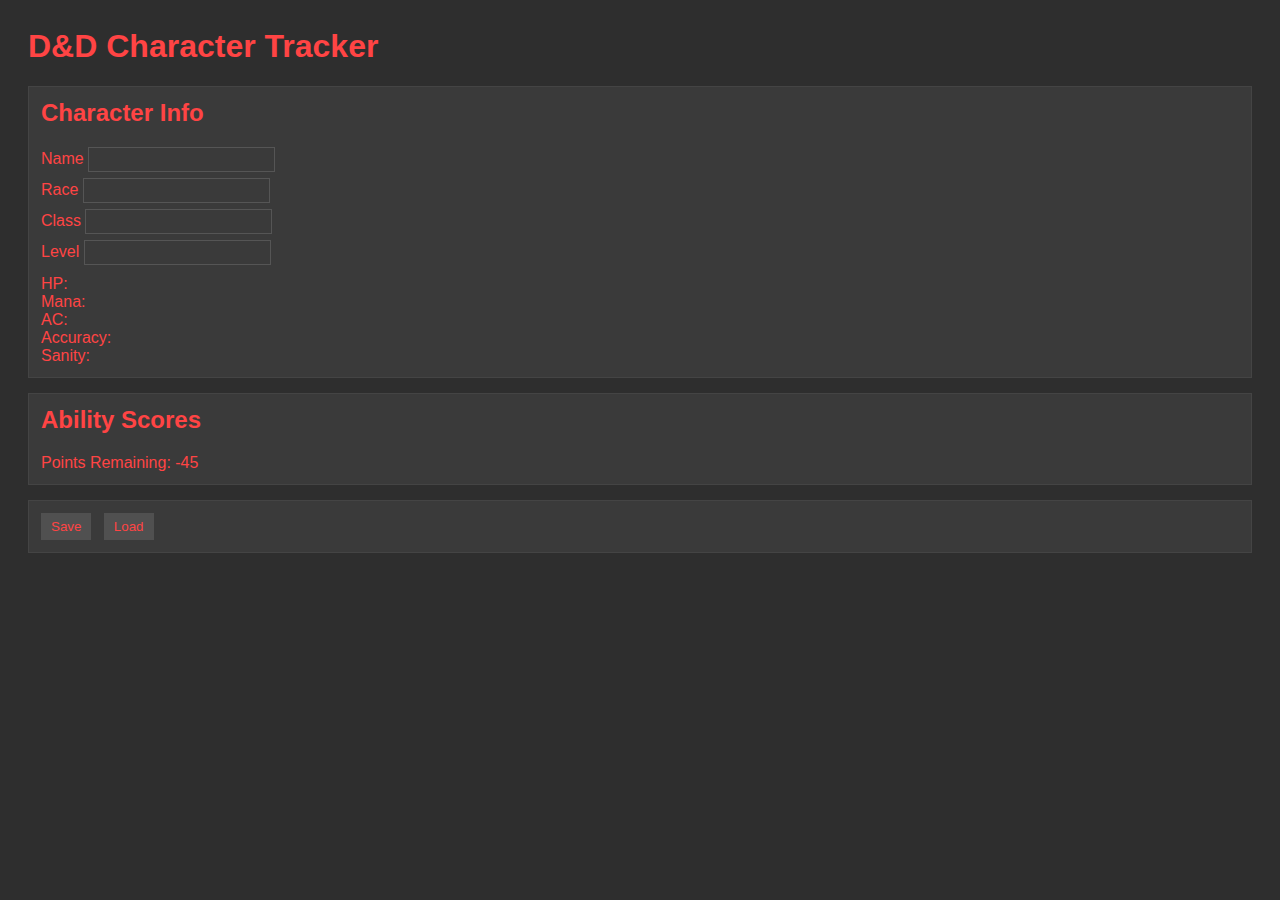
<file: index.html>
<!DOCTYPE html>
<html lang="en">
<head>
  <meta charset="UTF-8" />
  <title>D&D Character Tracker</title>
  <link rel="stylesheet" href="style.css" />
</head>
<body>

  <h1>D&D Character Tracker</h1>

  <div class="panel">
    <h2>Character Info</h2>

    <label>Name <input id="name"></label>
    <label>Race <input id="race"></label>
    <label>Class <input id="class"></label>
    <label>Level <input id="level" type="number" min="1"></label>

    <div class="derived">
      <div>HP: <span id="hp"></span></div>
      <div>Mana: <span id="mana"></span></div>
      <div>AC: <span id="ac"></span></div>
      <div>Accuracy: <span id="accuracy"></span></div>
      <div>Sanity: <span id="sanity"></span></div>
    </div>
  </div>

  <div class="panel">
    <h2>Ability Scores</h2>
    <div id="points"></div>
    <div id="stats"></div>
  </div>

  <div class="panel buttons">
    <button onclick="saveCharacter()">Save</button>
    <button onclick="loadCharacter()">Load</button>
  </div>

  <script src="statAllocator.js"></script>
  <script src="app.js"></script>
</body>
</html>
</file>
<file: style.css>
body {
  background: #2e2e2e;
  color: #ff4444;
  font-family: sans-serif;
  padding: 20px;
}

h1, h2 {
  margin-top: 0;
}

.panel {
  border: 1px solid #444;
  padding: 12px;
  margin-bottom: 15px;
  background: #3a3a3a;
}

label {
  display: block;
  margin-bottom: 6px;
}

input {
  background: #3a3a3a;
  color: #ff4444;
  border: 1px solid #555;
  padding: 4px;
}

.stat-row {
  display: flex;
  align-items: center;
  margin-bottom: 5px;
}

.stat-row span {
  width: 40px;
}

.stat-row button {
  margin-left: 4px;
}

button {
  background: #505050;
  color: #ff4444;
  border: none;
  padding: 6px 10px;
  cursor: pointer;
}

button:hover {
  background: #606060;
}

.derived {
  margin-top: 10px;
}

.buttons button {
  margin-right: 8px;
}
</file>
